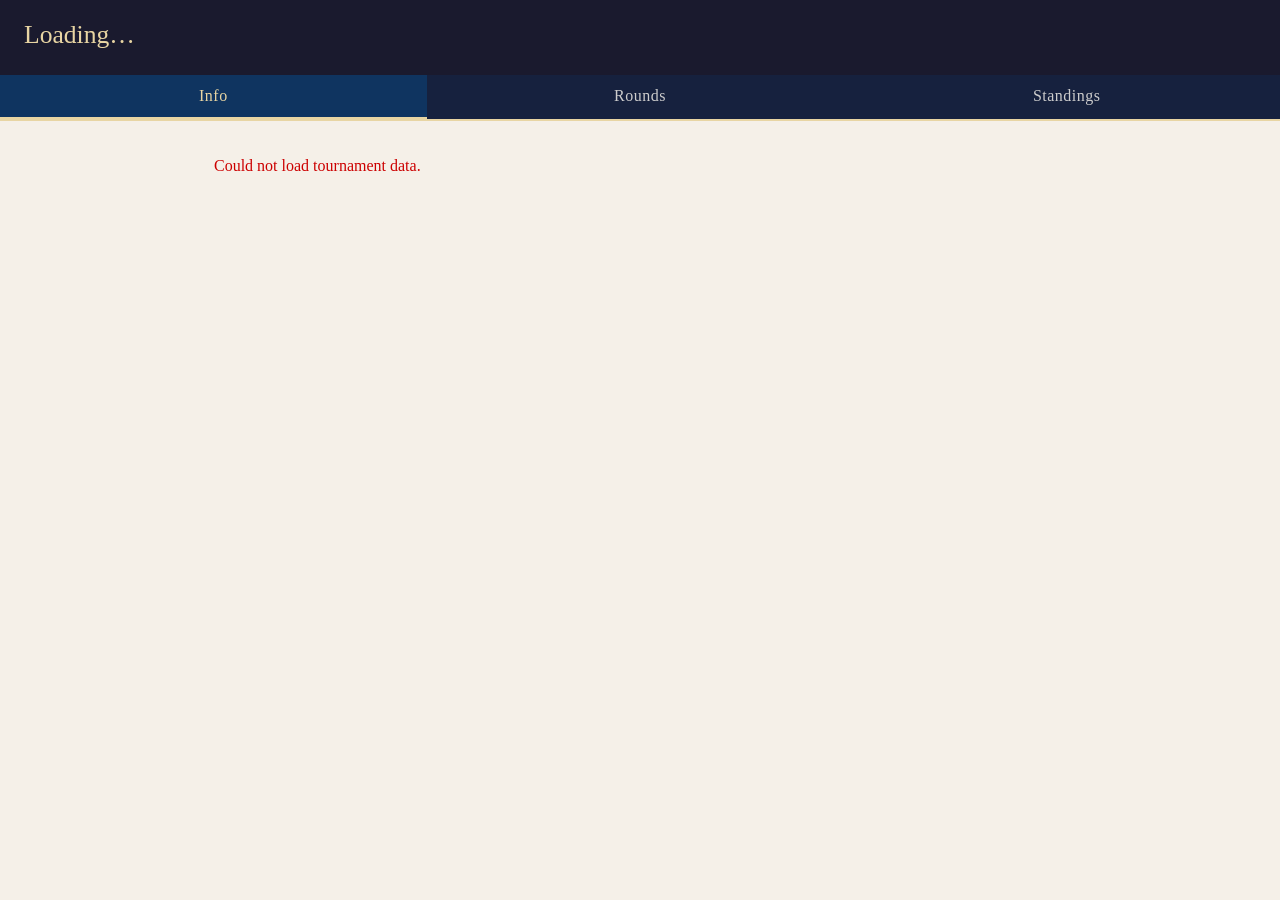
<file: index.html>
<!DOCTYPE html>
<html lang="en" data-page="info">
<head>
  <meta charset="utf-8">
  <meta name="viewport" content="width=device-width, initial-scale=1">
  <title>Tournament info</title>
  <link rel="stylesheet" href="styles.css">
</head>
<body>
  <header>
    <h1 id="t-name">Loading&hellip;</h1>
    <p id="t-meta"></p>
  </header>
  <nav class="site-nav" aria-label="Site navigation">
    <a href="index.html" data-page="info">Info</a>
    <a href="rounds.html" data-page="rounds">Rounds</a>
    <a href="standings.html" data-page="standings">Standings</a>
  </nav>
  <main>
    <div id="info-content"><p class="loading">Loading&hellip;</p></div>
  </main>
  <script>const DATA_BASE = 'https://raw.githubusercontent.com/kate-holdener/new-t/data';</script>
  <script src="site.js"></script>
  <script>
    fetchJson(DATA_BASE + '/tournament.json').then(t => {
      document.title = t.name + ' – Info';
      document.getElementById('t-name').textContent = t.name;
      document.getElementById('t-meta').textContent =
        t.start_date + ' · Swiss · ' + t.number_of_rounds + ' rounds';

      const sections = t.sections;
      const minComplete = Math.min(...sections.map(s => s.rounds_complete));
      const inProgress  = sections.some(s => s.rounds_complete > minComplete);
      let status;
      if (minComplete === 0 && !inProgress) {
        status = 'Not yet started';
      } else if (minComplete >= t.number_of_rounds) {
        status = 'Complete';
      } else {
        const r = minComplete + (inProgress ? 1 : 0);
        status = 'Round ' + r + ' of ' + t.number_of_rounds + (inProgress ? ' in progress' : ' complete');
      }

      const sectionRows = sections.length > 1
        ? sections.map(s =>
            '<span class="info-label">' + esc(s.name) + '</span>' +
            '<span>' + s.player_count + ' players, ' + s.rounds_complete + ' rounds complete</span>'
          ).join('')
        : '';

      document.getElementById('info-content').innerHTML =
        '<div class="info-grid">' +
          '<span class="info-label">Tournament</span><span>' + esc(t.name) + '</span>' +
          '<span class="info-label">Date</span><span>' + esc(t.start_date) + '</span>' +
          '<span class="info-label">Format</span><span>Swiss, ' + t.number_of_rounds + ' rounds</span>' +
          '<span class="info-label">Status</span><span>' + esc(status) + '</span>' +
          sectionRows +
        '</div>' +
        '<div class="info-links">' +
          '<a href="rounds.html" class="info-link">View pairings &rsaquo;</a>' +
          '<a href="standings.html" class="info-link">View standings &rsaquo;</a>' +
        '</div>';
    }).catch(() => {
      document.getElementById('info-content').innerHTML =
        '<p class="error">Could not load tournament data.</p>';
    });
  </script>
</body>
</html>
</file>
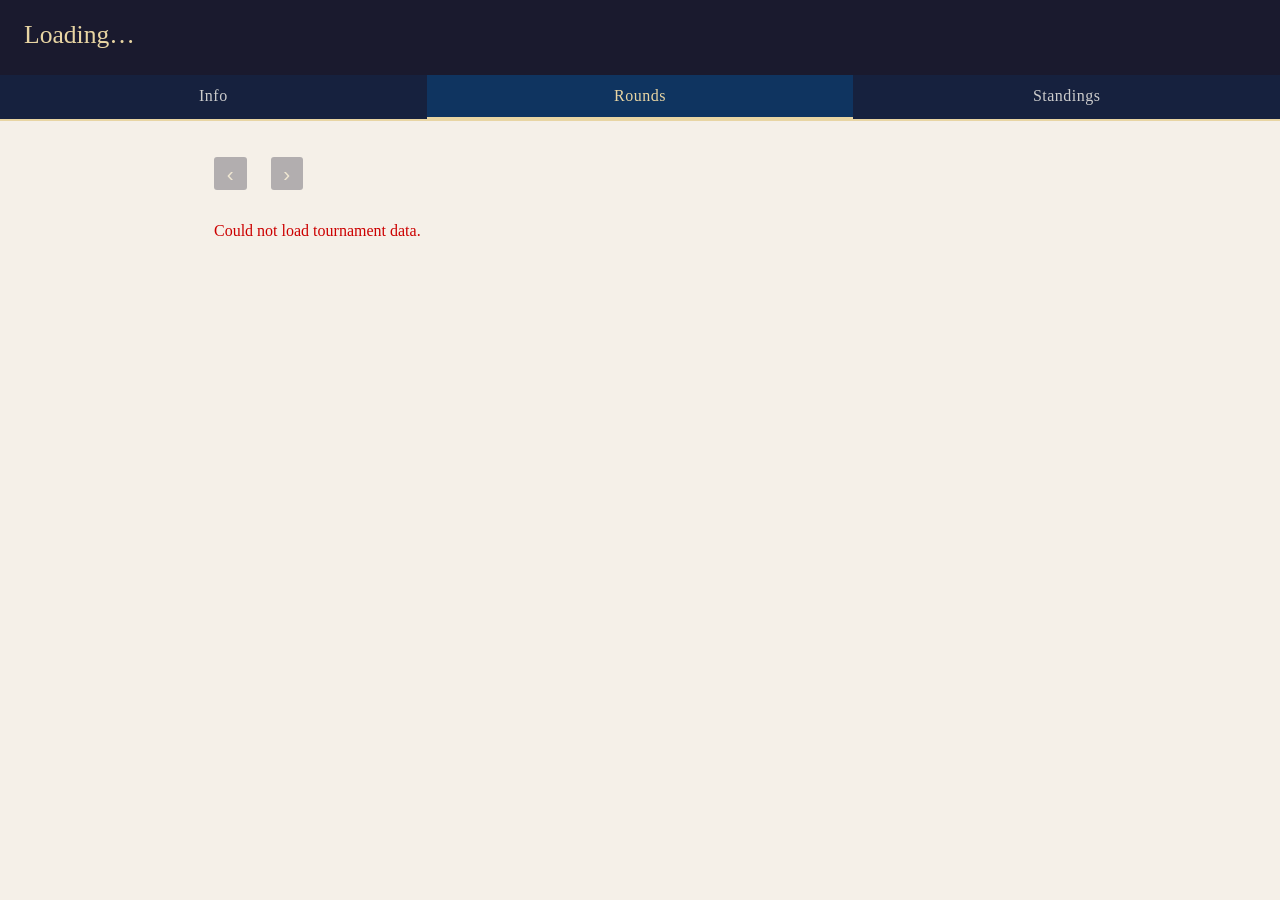
<file: rounds.html>
<!DOCTYPE html>
<html lang="en" data-page="rounds">
<head>
  <meta charset="utf-8">
  <meta name="viewport" content="width=device-width, initial-scale=1">
  <title>Rounds</title>
  <link rel="stylesheet" href="styles.css">
</head>
<body>
  <header>
    <h1 id="t-name">Loading&hellip;</h1>
    <p id="t-meta"></p>
  </header>
  <nav class="site-nav" aria-label="Site navigation">
    <a href="index.html" data-page="info">Info</a>
    <a href="rounds.html" data-page="rounds">Rounds</a>
    <a href="standings.html" data-page="standings">Standings</a>
  </nav>
  <main>
    <div id="section-tabs" class="section-tabs"></div>
    <div id="round-nav">
      <button id="prev-round" disabled aria-label="Previous round">&lsaquo;</button>
      <span id="round-label"></span>
      <button id="next-round" disabled aria-label="Next round">&rsaquo;</button>
    </div>
    <div id="rounds-content"><p class="loading">Loading&hellip;</p></div>
  </main>
  <script>const DATA_BASE = 'https://raw.githubusercontent.com/kate-holdener/new-t/data';</script>
  <script src="site.js"></script>
  <script>
    let tournament = null;
    let currentSection = null;
    let currentRound = 1;
    const cache = {};

    function updateNav() {
      const max = currentSection ? currentSection.rounds_complete : 0;
      document.getElementById('round-label').textContent =
        'Round ' + currentRound + ' of ' + tournament.number_of_rounds;
      document.getElementById('prev-round').disabled = currentRound <= 1;
      document.getElementById('next-round').disabled = currentRound >= max;
    }

    async function loadRound(n) {
      const slug = currentSection.slug;
      const key = slug + '-' + n;
      const el = document.getElementById('rounds-content');
      el.innerHTML = '<p class="loading">Loading&hellip;</p>';
      try {
        if (!cache[key]) cache[key] = await fetchJson(DATA_BASE + '/sections/' + slug + '/round-' + n + '.json');
        const data = cache[key];
        if (!data.pairings.length) { el.innerHTML = '<p class="loading">No pairings yet.</p>'; return; }
        const rows = data.pairings.map(p => {
          const res = p.result === null
            ? '<span class="pending">—</span>'
            : p.result === '1/2-1/2' ? '½–½' : p.result;
          return '<tr>' +
            '<td class="board">' + p.board + '</td>' +
            '<td>' + esc(p.white_name) + '</td>' +
            '<td class="rating">' + (p.white_rating ?? '') + '</td>' +
            '<td class="result">' + res + '</td>' +
            '<td class="rating">' + (p.black_rating ?? '') + '</td>' +
            '<td>' + esc(p.black_name) + '</td>' +
            '</tr>';
        }).join('');
        const bye = data.bye ? '<p class="bye-note">Bye: ' + esc(data.bye) + '</p>' : '';
        el.innerHTML =
          '<table><thead><tr>' +
            '<th class="board">Board</th><th>White</th><th class="rating">Rating</th>' +
            '<th class="result">Result</th><th class="rating">Rating</th><th>Black</th>' +
          '</tr></thead><tbody>' + rows + '</tbody></table>' + bye;
      } catch (e) {
        el.innerHTML = '<p class="error">Could not load round ' + n + '.</p>';
      }
    }

    document.getElementById('prev-round').addEventListener('click', () => {
      if (currentRound > 1) { currentRound--; updateNav(); loadRound(currentRound); }
    });
    document.getElementById('next-round').addEventListener('click', () => {
      if (currentRound < currentSection.rounds_complete) { currentRound++; updateNav(); loadRound(currentRound); }
    });

    fetchJson(DATA_BASE + '/tournament.json').then(t => {
      tournament = t;
      document.title = t.name + ' – Rounds';
      document.getElementById('t-name').textContent = t.name;
      document.getElementById('t-meta').textContent =
        t.start_date + ' · Swiss · ' + t.number_of_rounds + ' rounds';
      currentSection = t.sections[0];
      currentRound = Math.max(currentSection.rounds_complete, 1);
      buildSectionTabs('section-tabs', t.sections, s => {
        currentSection = s;
        currentRound = Math.max(s.rounds_complete, 1);
        updateNav();
        loadRound(currentRound);
      });
      updateNav();
      loadRound(currentRound);
    }).catch(() => {
      document.getElementById('rounds-content').innerHTML =
        '<p class="error">Could not load tournament data.</p>';
    });
  </script>
</body>
</html>
</file>
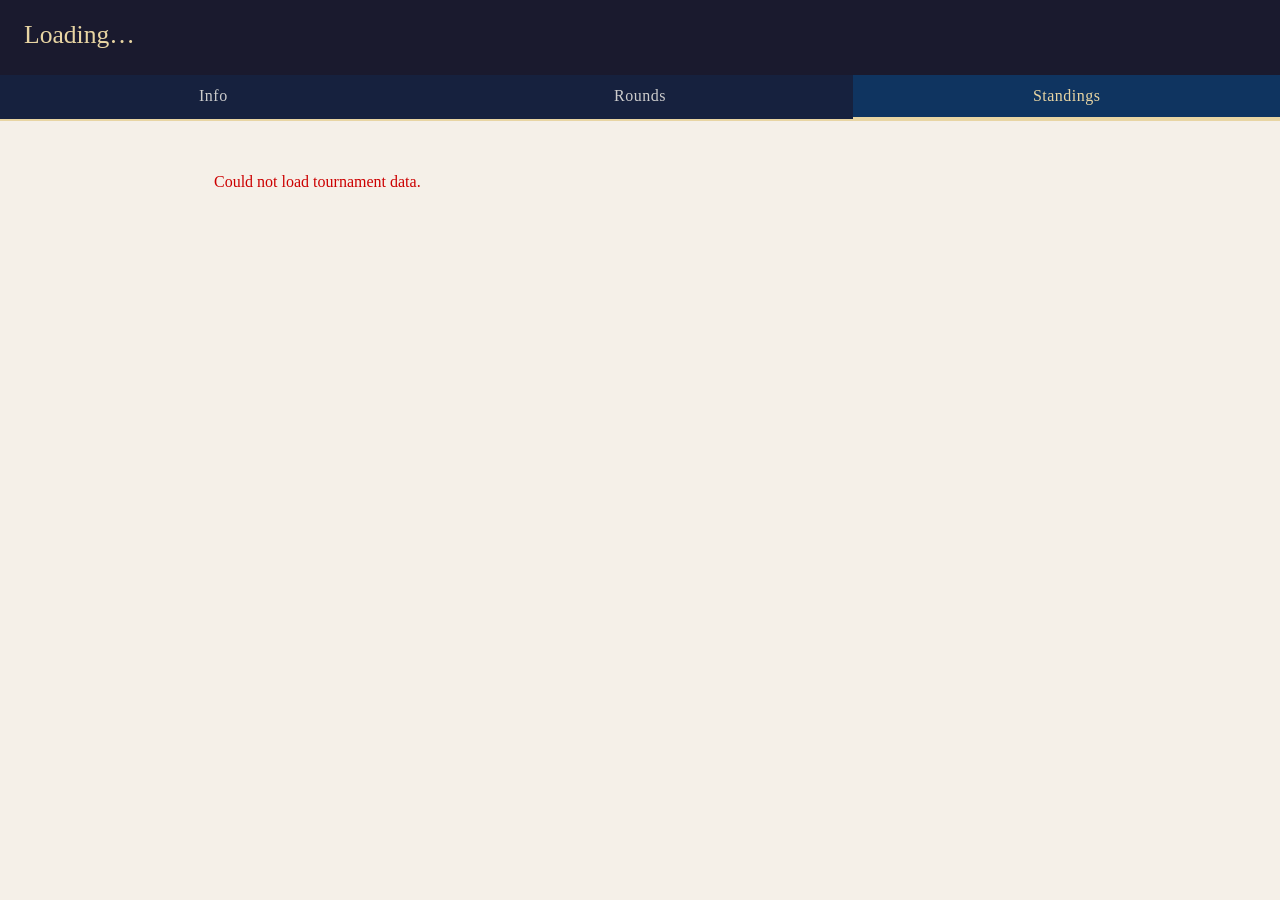
<file: standings.html>
<!DOCTYPE html>
<html lang="en" data-page="standings">
<head>
  <meta charset="utf-8">
  <meta name="viewport" content="width=device-width, initial-scale=1">
  <title>Standings</title>
  <link rel="stylesheet" href="styles.css">
</head>
<body>
  <header>
    <h1 id="t-name">Loading&hellip;</h1>
    <p id="t-meta"></p>
  </header>
  <nav class="site-nav" aria-label="Site navigation">
    <a href="index.html" data-page="info">Info</a>
    <a href="rounds.html" data-page="rounds">Rounds</a>
    <a href="standings.html" data-page="standings">Standings</a>
  </nav>
  <main>
    <div id="section-tabs" class="section-tabs"></div>
    <div id="standings-content"><p class="loading">Loading&hellip;</p></div>
  </main>
  <script>const DATA_BASE = 'https://raw.githubusercontent.com/kate-holdener/new-t/data';</script>
  <script src="site.js"></script>
  <script>
    const cache = {};

    async function loadStandings(slug) {
      const el = document.getElementById('standings-content');
      if (cache[slug]) { renderStandings(cache[slug], el); return; }
      el.innerHTML = '<p class="loading">Loading&hellip;</p>';
      try {
        cache[slug] = await fetchJson(DATA_BASE + '/sections/' + slug + '/standings.json');
        renderStandings(cache[slug], el);
      } catch (e) {
        el.innerHTML = '<p class="error">Could not load standings.</p>';
      }
    }

    function renderStandings(data, el) {
      if (!data.standings.length) { el.innerHTML = '<p class="loading">No standings yet.</p>'; return; }
      const tbHeaders = data.tie_breaker_labels.map(l => '<th class="tb">' + esc(l) + '</th>').join('');
      const rows = data.standings.map(e => {
        const tbCells = e.tie_breaker_scores.map(s => '<td class="tb">' + s.toFixed(1) + '</td>').join('');
        return '<tr>' +
          '<td class="rank">' + e.rank + '</td>' +
          '<td>' + esc(e.name) + '</td>' +
          '<td class="rating">' + (e.rating != null ? e.rating : 'unr.') + '</td>' +
          '<td class="score">' + fmtScore(e.points) + '</td>' +
          '<td class="wdl">' + e.wins + '–' + e.draws + '–' + e.losses + '</td>' +
          tbCells + '</tr>';
      }).join('');
      const asOf = data.as_of_round > 0 ? ' after round ' + data.as_of_round : '';
      el.innerHTML =
        '<p class="standings-note">Standings' + asOf + '</p>' +
        '<table><thead><tr>' +
          '<th class="rank">#</th><th>Name</th><th class="rating">Rating</th>' +
          '<th class="score">Pts</th><th class="wdl">W–D–L</th>' +
          tbHeaders +
        '</tr></thead><tbody>' + rows + '</tbody></table>';
    }

    fetchJson(DATA_BASE + '/tournament.json').then(t => {
      document.title = t.name + ' – Standings';
      document.getElementById('t-name').textContent = t.name;
      document.getElementById('t-meta').textContent =
        t.start_date + ' · Swiss · ' + t.number_of_rounds + ' rounds';
      buildSectionTabs('section-tabs', t.sections, s => loadStandings(s.slug));
      loadStandings(t.sections[0].slug);
    }).catch(() => {
      document.getElementById('standings-content').innerHTML =
        '<p class="error">Could not load tournament data.</p>';
    });
  </script>
</body>
</html>
</file>
<file: styles.css>
*, *::before, *::after { box-sizing: border-box; margin: 0; padding: 0; }

body {
  font-family: Georgia, 'Times New Roman', serif;
  background: #f5f0e8;
  color: #222;
  min-height: 100vh;
}

header {
  background: #1a1a2e;
  color: #e8d5a3;
  padding: 1.25rem 1.5rem;
}
header h1 { font-size: 1.6rem; font-weight: normal; }
header p  { font-size: 0.9rem; margin-top: 0.3rem; opacity: 0.8; }

nav.site-nav {
  display: flex;
  background: #16213e;
  border-bottom: 2px solid #e8d5a3;
}
nav.site-nav a {
  flex: 1;
  padding: 0.75rem 1rem;
  color: #ccc;
  text-decoration: none;
  text-align: center;
  font-size: 1rem;
  letter-spacing: 0.03em;
}
nav.site-nav a:hover  { background: #0f3460; color: #fff; }
nav.site-nav a.active { background: #0f3460; color: #e8d5a3; border-bottom: 2px solid #e8d5a3; }

main { padding: 1.25rem 1.5rem; max-width: 900px; margin: 0 auto; }

/* Info page */
.info-grid { display: grid; grid-template-columns: max-content 1fr; gap: 0.4rem 1.2rem; margin-top: 0.75rem; }
.info-label { font-weight: bold; color: #555; }
.info-links { display: flex; gap: 1rem; margin-top: 1.5rem; flex-wrap: wrap; }
.info-link {
  display: inline-block; padding: 0.5rem 1.25rem;
  background: #1a1a2e; color: #e8d5a3; text-decoration: none;
  border-radius: 4px; font-size: 0.95rem;
}
.info-link:hover { background: #0f3460; }

/* Round navigation */
#round-nav { display: flex; align-items: center; gap: 0.75rem; margin-bottom: 1rem; }
#round-nav button {
  background: #1a1a2e; color: #e8d5a3; border: none;
  padding: 0.3rem 0.8rem; font-size: 1.3rem; cursor: pointer; border-radius: 3px;
}
#round-nav button:hover     { background: #0f3460; }
#round-nav button:disabled  { opacity: 0.3; cursor: default; }
#round-label { font-size: 1.05rem; font-weight: bold; }

/* Section tabs */
.section-tabs { display: flex; gap: 0.5rem; margin-bottom: 1rem; flex-wrap: wrap; }
.section-tab {
  padding: 0.3rem 0.9rem;
  border: 1px solid #aaa;
  background: #fff;
  cursor: pointer;
  border-radius: 3px;
  font-family: inherit;
  font-size: 0.9rem;
}
.section-tab.active { background: #1a1a2e; color: #e8d5a3; border-color: #1a1a2e; }

/* Tables */
table { width: 100%; border-collapse: collapse; margin-top: 0.5rem; }
th {
  background: #1a1a2e; color: #e8d5a3;
  text-align: left; padding: 0.5rem 0.75rem;
  font-weight: normal; font-size: 0.9rem;
}
td { padding: 0.5rem 0.75rem; border-bottom: 1px solid #ddd; font-size: 0.95rem; }
tr:last-child td { border-bottom: none; }
tr:nth-child(even) td { background: #f0ebe0; }
.board  { text-align: center; width: 3rem; }
.result { text-align: center; font-weight: bold; min-width: 4.5rem; }
.rating { text-align: right; color: #666; font-size: 0.85rem; }
.rank   { text-align: center; font-weight: bold; width: 2.5rem; }
.score  { text-align: center; font-weight: bold; }
.wdl    { text-align: center; color: #555; font-size: 0.85rem; }
.tb     { text-align: center; color: #666; font-size: 0.85rem; }

.standings-note { margin-bottom: 0.5rem; font-size: 0.85rem; color: #666; }
.bye-note  { margin-top: 0.75rem; font-style: italic; color: #666; font-size: 0.9rem; }
.error     { color: #c00; padding: 1rem 0; }
.loading   { color: #aaa; padding: 1rem 0; }
.pending   { color: #aaa; }
</file>
